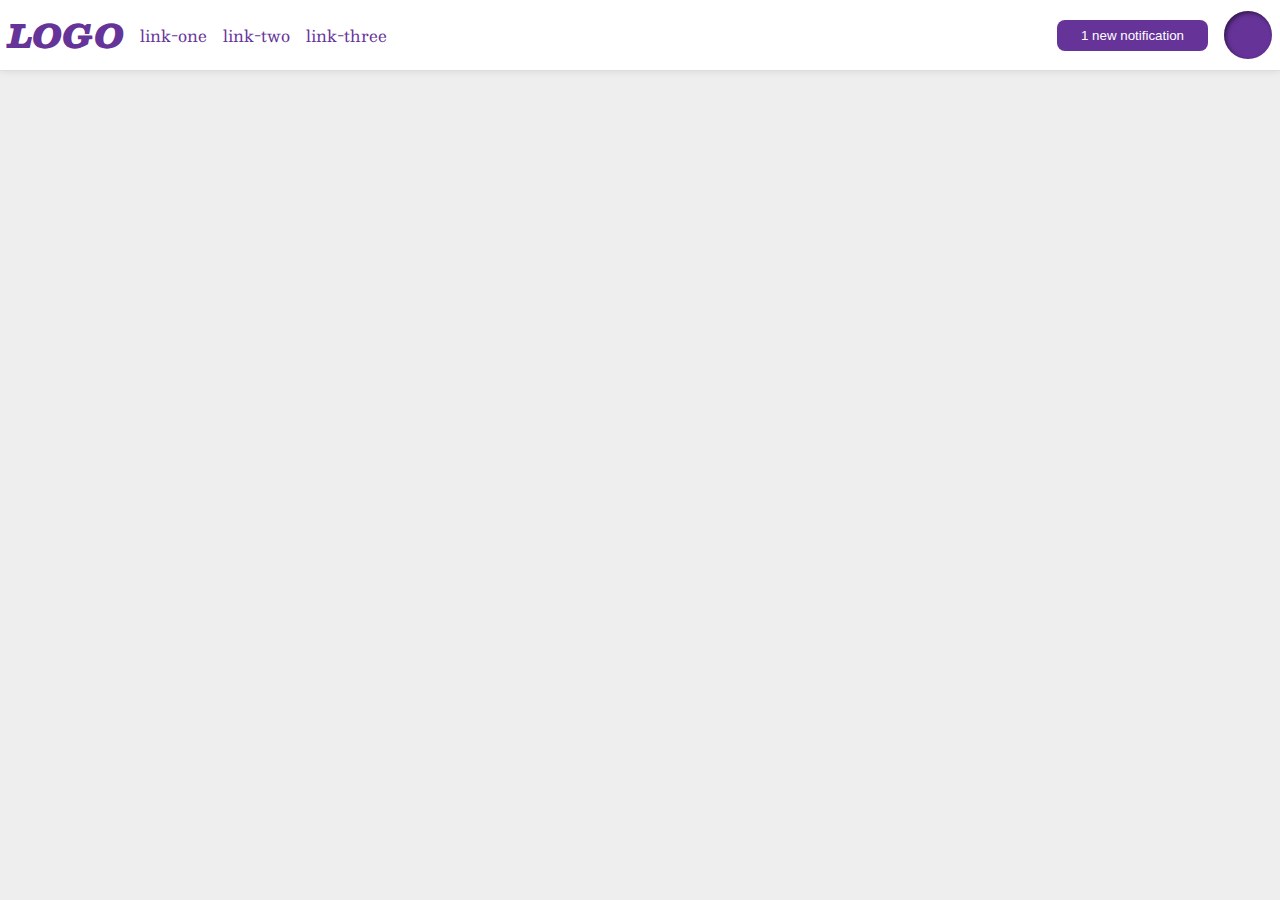
<file: flex/03-flex-header-2/index.html>
<!DOCTYPE html>
<html lang="en">
  <head>
    <meta charset="UTF-8">
    <meta http-equiv="X-UA-Compatible" content="IE=edge">
    <meta name="viewport" content="width=device-width, initial-scale=1.0">
    <title>Flex Header 2</title>
    <link rel="stylesheet" href="style.css">
  </head>
  <body>
    <div class="header">
      <div class="left-items">
        <div class="logo">
          LOGO
        </div>
        <ul class="links">
          <li><a href="google.com">link-one</a></li>
          <li><a href="google.com">link-two</a></li>
          <li><a href="google.com">link-three</a></li>
        </ul>
      </div>
      <div class="right-items">
        <button class="notifications">
          1 new notification
        </button>
        <div class="profile-image"></div>
      </div>
    </div>
  </body>
</html>
</file>
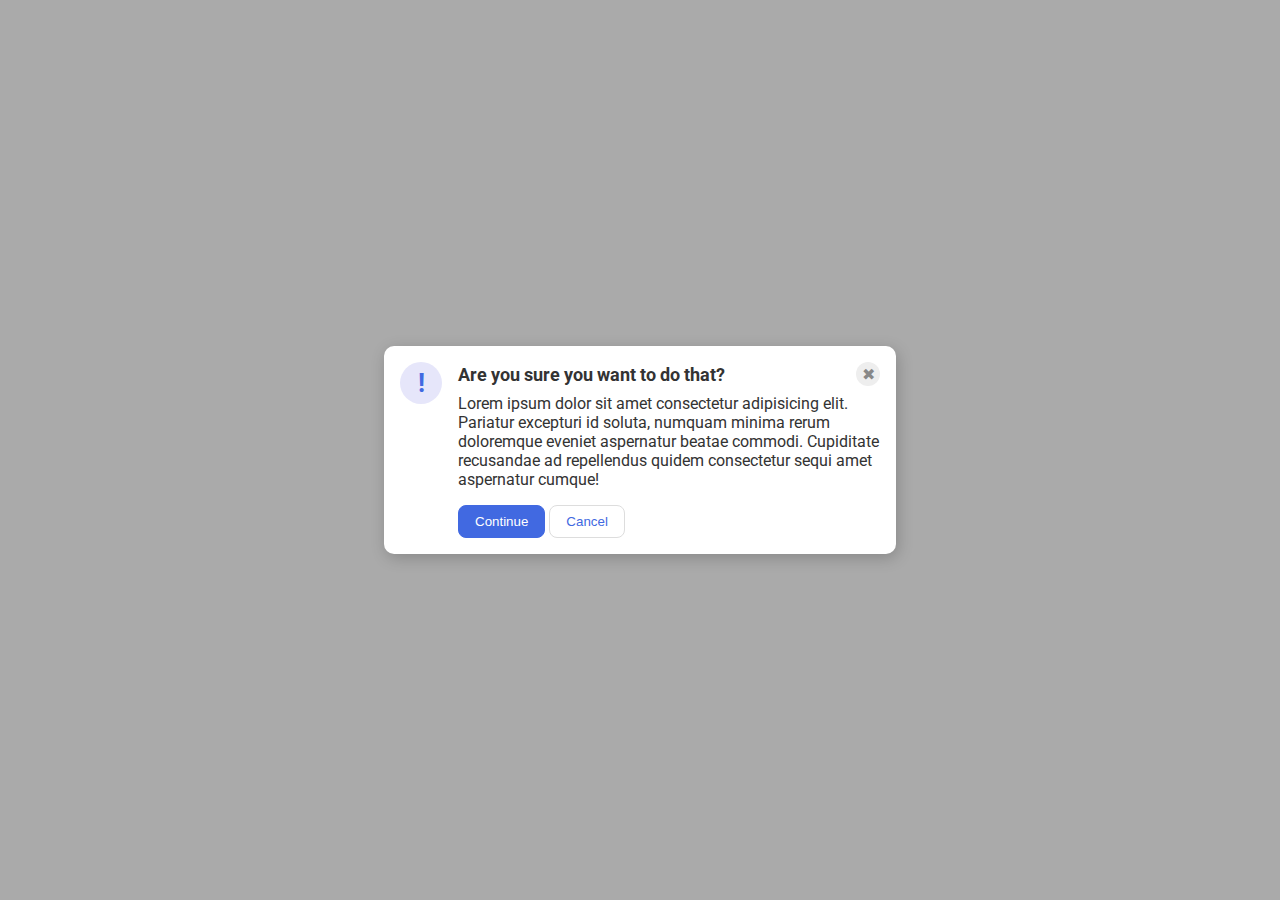
<file: flex/05-flex-modal/index.html>
<!DOCTYPE html>
<html lang="en">
  <head>
    <meta charset="UTF-8">
    <meta http-equiv="X-UA-Compatible" content="IE=edge">
    <meta name="viewport" content="width=device-width, initial-scale=1.0">
    <link rel="stylesheet" href="style.css">
    <title>Modal</title>
  </head>
  <body>
    <div class="modal">
      <div class="left-container">
        <div class="icon">!</div>
      </div>
      <div class="right-container">
        <div class="header-container">
          <div class="header">Are you sure you want to do that?</div>
          <div class="close-button">✖</div>
        </div>  
        <div class="text">Lorem ipsum dolor sit amet consectetur adipisicing elit. Pariatur excepturi id soluta, numquam minima rerum doloremque eveniet aspernatur beatae commodi. Cupiditate recusandae ad repellendus quidem consectetur sequi amet aspernatur cumque!</div>
        <button class="continue">Continue</button>
        <button class="cancel">Cancel</button>
      </div>
    </div>
  </body>
</html>
</file>
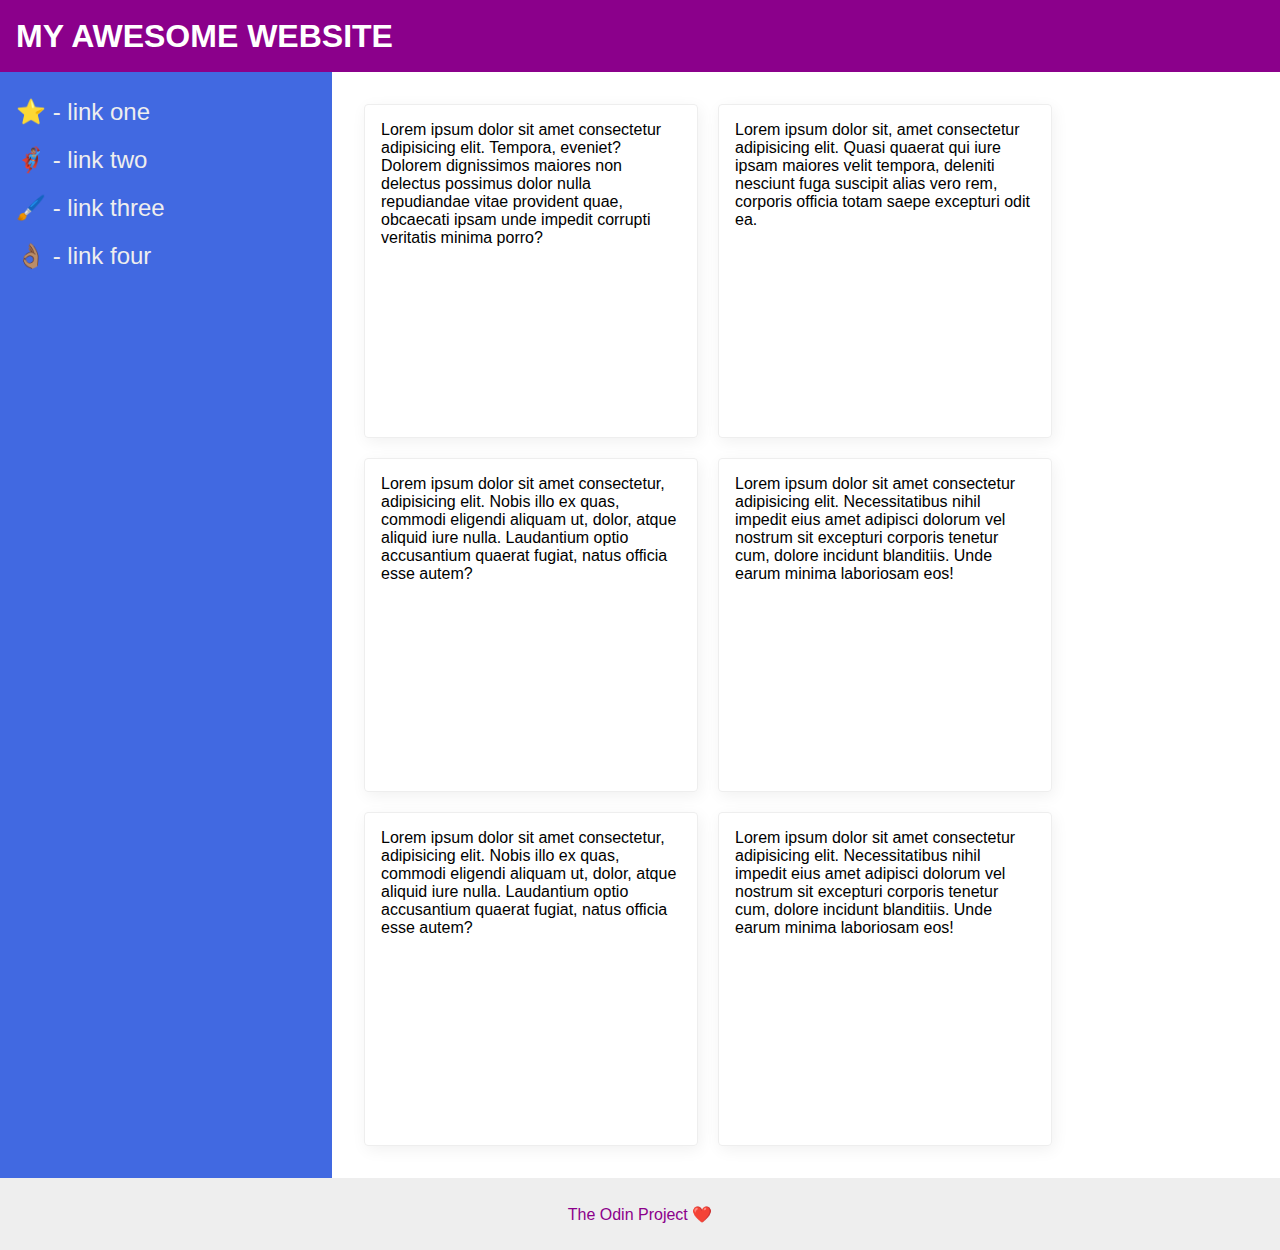
<file: flex/07-flex-layout-2/index.html>
<!DOCTYPE html>
<html lang="en">
  <head>
    <meta charset="UTF-8">
    <meta http-equiv="X-UA-Compatible" content="IE=edge">
    <meta name="viewport" content="width=device-width, initial-scale=1.0">
    <title>The Holy Grail</title>
    <link rel="stylesheet" href="style.css">
  </head>
  <body>
    <div class="header">
      MY AWESOME WEBSITE
    </div>
    
    <div class="content">
      <div class="sidebar">
        <ul>
          <li><a href="#">⭐ - link one</a></li>
          <li><a href="#">🦸🏽‍♂️ - link two</a></li>
          <li><a href="#">🖌️ - link three</a></li>
          <li><a href="#">👌🏽 - link four</a></li>
        </ul>
      </div>
      <div class="card-layout">
        <div class="card">Lorem ipsum dolor sit amet consectetur adipisicing elit. Tempora, eveniet? Dolorem dignissimos maiores non delectus possimus dolor nulla repudiandae vitae provident quae, obcaecati ipsam unde impedit corrupti veritatis minima porro?</div>
        <div class="card">Lorem ipsum dolor sit, amet consectetur adipisicing elit. Quasi quaerat qui iure ipsam maiores velit tempora, deleniti nesciunt fuga suscipit alias vero rem, corporis officia totam saepe excepturi odit ea.</div>
        <div class="card">Lorem ipsum dolor sit amet consectetur, adipisicing elit. Nobis illo ex quas, commodi eligendi aliquam ut, dolor, atque aliquid iure nulla. Laudantium optio accusantium quaerat fugiat, natus officia esse autem?</div>
        <div class="card">Lorem ipsum dolor sit amet consectetur adipisicing elit. Necessitatibus nihil impedit eius amet adipisci dolorum vel nostrum sit excepturi corporis tenetur cum, dolore incidunt blanditiis. Unde earum minima laboriosam eos!</div>
        <div class="card">Lorem ipsum dolor sit amet consectetur, adipisicing elit. Nobis illo ex quas, commodi eligendi aliquam ut, dolor, atque aliquid iure nulla. Laudantium optio accusantium quaerat fugiat, natus officia esse autem?</div>
        <div class="card">Lorem ipsum dolor sit amet consectetur adipisicing elit. Necessitatibus nihil impedit eius amet adipisci dolorum vel nostrum sit excepturi corporis tenetur cum, dolore incidunt blanditiis. Unde earum minima laboriosam eos!</div>
      </div>
    </div>

    <div class="footer">
      The Odin Project ❤️
    </div>
  </body>
</html>
</file>
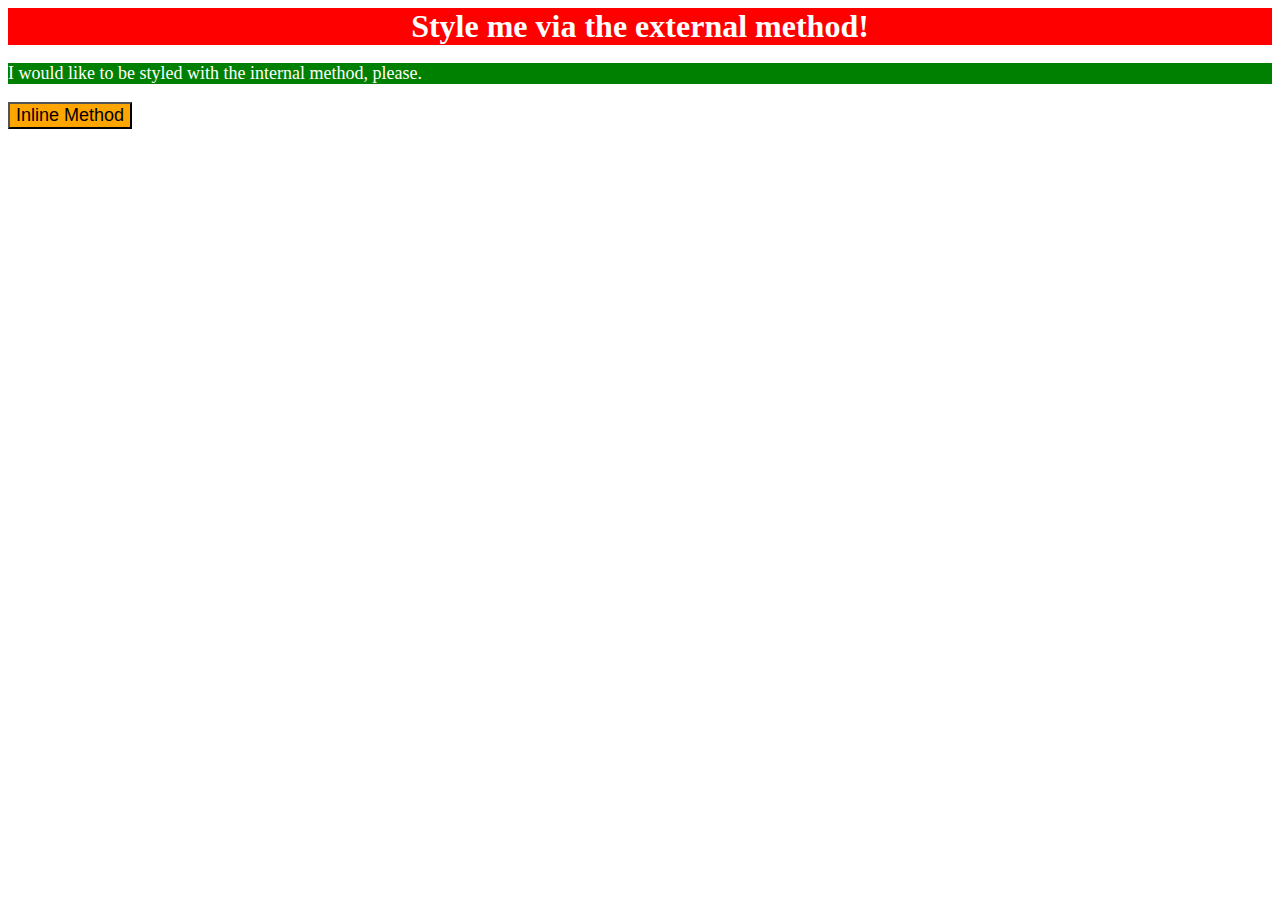
<file: foundations/01-css-methods/index.html>
<!DOCTYPE html>
<html lang="en">
  <head>
    <meta charset="UTF-8">
    <meta http-equiv="X-UA-Compatible" content="IE=edge">
    <meta name="viewport" content="width=device-width, initial-scale=1.0">
    <link rel="stylesheet" href="styles.css">
    <title>Methods for Adding CSS</title>
    <style>
      p{
        background-color: green;
        color: white;
        font-size: 18px;
      }
    </style>
  </head>
  <body>
    <div>Style me via the external method!</div>
    <p>I would like to be styled with the internal method, please.</p>
    <button style="background-color:orange; font-size: 18px;">Inline Method</button>
  </body>
</html>
</file>
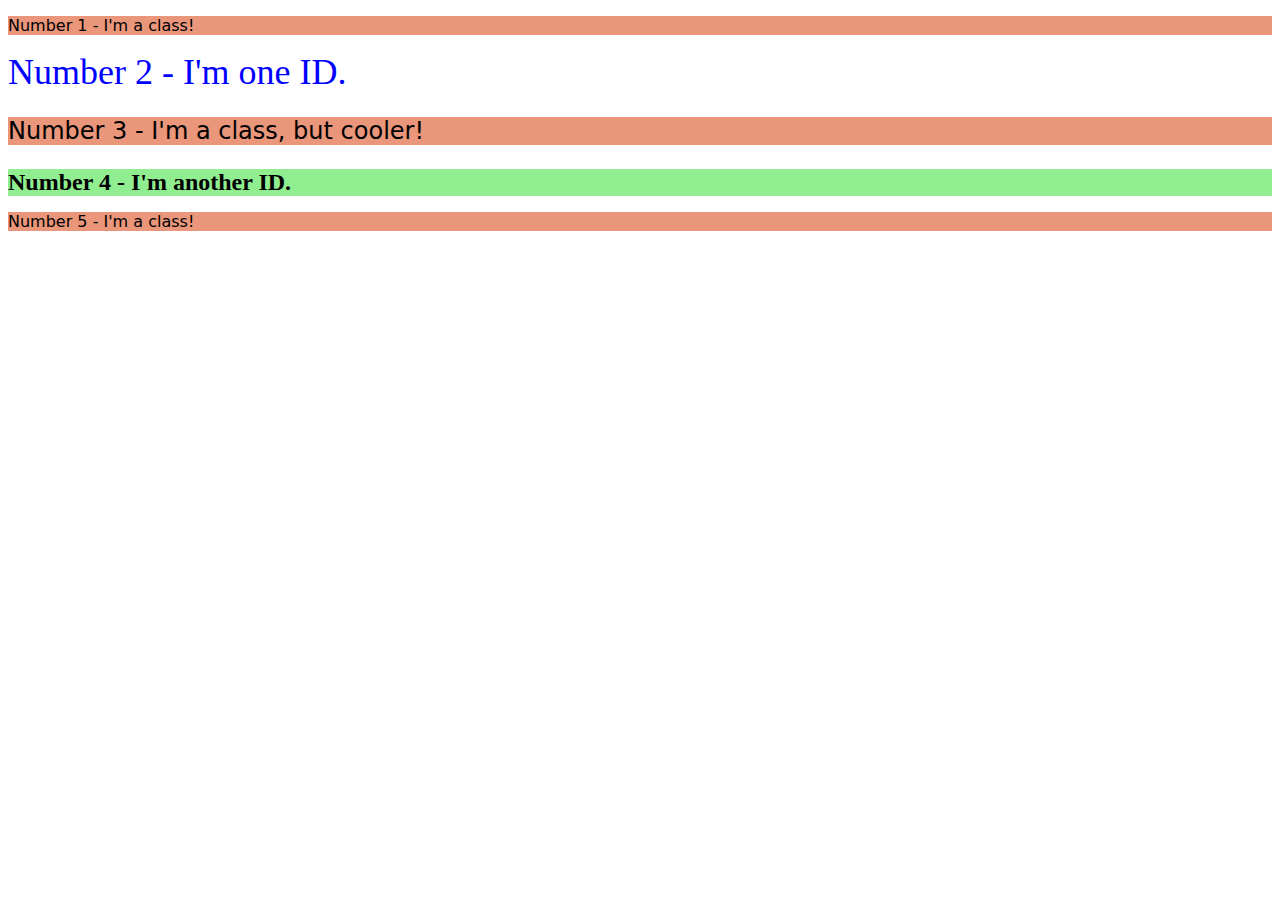
<file: foundations/02-class-id-selectors/index.html>
<!DOCTYPE html>
<html lang="en">
  <head>
    <meta charset="UTF-8">
    <meta http-equiv="X-UA-Compatible" content="IE=edge">
    <meta name="viewport" content="width=device-width, initial-scale=1.0">
    <title>Class and ID Selectors</title>
    <link rel="stylesheet" href="style.css">
  </head>
  <body>
    <p class="odd">Number 1 - I'm a class!</p>
    <div id="num2">Number 2 - I'm one ID.</div>
    <p class="odd big-font">Number 3 - I'm a class, but cooler!</p>
    <div id="num4">Number 4 - I'm another ID.</div>
    <p class="odd">Number 5 - I'm a class!</p>
  </body>
</html>
</file>
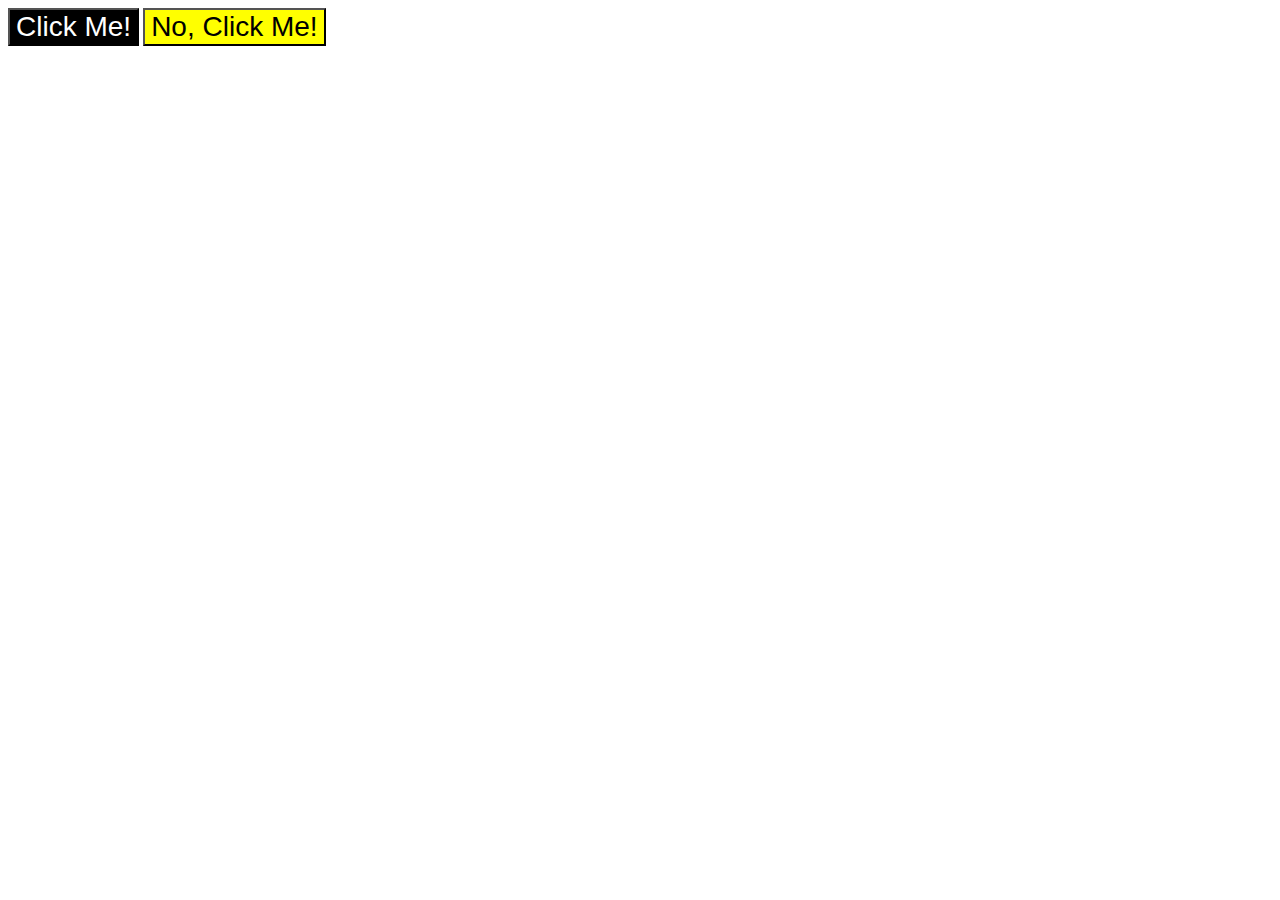
<file: foundations/03-grouping-selectors/index.html>
<!DOCTYPE html>
<html lang="en">
  <head>
    <meta charset="UTF-8">
    <meta http-equiv="X-UA-Compatible" content="IE=edge">
    <meta name="viewport" content="width=device-width, initial-scale=1.0">
    <title>Grouping Selectors</title>
    <link rel="stylesheet" href="style.css">
  </head>
  <body>
    <button class="button-left">Click Me!</button>
    <button class="button-right">No, Click Me!</button>
  </body>
</html>
</file>
<file: flex/03-flex-header-2/style.css>
/* this is some magical font-importing.  
you'll learn about it later. */
@import url('https://fonts.googleapis.com/css2?family=Besley:ital,wght@0,400;1,900&display=swap');

body {
  margin: 0;
  background: #eee;
  font-family: Besley, serif;
}

.header {
  background: white;
  border-bottom: 1px solid #ddd;
  box-shadow: 0 0 8px rgba(0,0,0,.1);
  display: flex;
  justify-content: space-between;
  padding: 8px;
}

.left-items, .right-items {
  display: flex;
  align-items: center;
  gap: 16px;
}

.profile-image {
  background: rebeccapurple;
  box-shadow: inset 2px 2px 4px rgba(0,0,0,.5);
  border-radius: 50%;
  width: 48px;
  height: 48px;
}

.logo {
  color: rebeccapurple;
  font-size: 32px;
  font-weight: 900;
  font-style: italic;
}

button {
  border: none;
  border-radius: 8px;
  background: rebeccapurple;
  color: white;
  padding: 8px 24px;
}

a {
  /* this removes the line under our links */
  text-decoration: none;
  color: rebeccapurple;
}

ul {
  list-style-type: none;
  display: flex;
  margin: 0;
  padding: 0;
  gap: 16px;
}
</file>
<file: flex/05-flex-modal/style.css>
@import url('https://fonts.googleapis.com/css2?family=Roboto:wght@400;700&display=swap');

html, body {
  height: 100%;
}

body {
  font-family: Roboto, sans-serif;
  margin: 0;
  background: #aaa;
  color: #333;
  /* I'll give you this one for free lol */
  display: flex;
  align-items: center;
  justify-content: center;
}

.modal {
  background: white;
  width: 480px;
  border-radius: 10px;
  box-shadow: 2px 4px 16px rgba(0,0,0,.2);
  display: flex;
  padding: 1rem;
  gap: 1rem;
}

.header-container {
  display: flex;
  justify-content:space-between;
  align-items: center;
  font-size: 18px;
  font-weight: 700;
  margin-bottom: 8px;

}

.text{
  margin-bottom: 16px;
}

.icon {
  color: royalblue;
  font-size: 26px;
  font-weight: 700;
  background: lavender;
  width: 42px;
  height: 42px;
  border-radius: 50%;
  display: flex;
  align-items: center;
  justify-content: center;
}

.close-button {
  background: #eee;
  border-radius: 50%;
  color: #888;
  font-weight: 400;
  font-size: 16px;
  height: 24px;
  width: 24px;
  display: flex;
  align-items: center;
  justify-content: center;
}

button {
  padding: 8px 16px;
  border-radius: 8px;
}

button.continue {
  background: royalblue;
  border: 1px solid royalblue;
  color: white;
}

button.cancel {
  background: white;
  border: 1px solid #ddd;
  color: royalblue;
}
</file>
<file: flex/07-flex-layout-2/style.css>
body {
  font-family: -apple-system, BlinkMacSystemFont, 'Segoe UI', Roboto, Oxygen, Ubuntu, Cantarell, 'Open Sans', 'Helvetica Neue', sans-serif;
  margin: 0;
  min-height: 100vh;
  display: flex;
  flex-direction: column;
  /* justify-content: space-between; */
}

.header {
  display: flex;
  align-items: center;
  height: 72px;
  background: darkmagenta;
  color: white;
  font-size: 32px;
  font-weight: 900;
  padding: 0 16px;
  
}

.footer {
  display: flex;
  height: 72px;
  background: #eee;
  color: darkmagenta;
  align-items: center;
  justify-content: center;
}

.content {
  display: flex;
  flex-grow: 1;
}

.sidebar {
  display: flex;
  min-width: 300px;
  background: royalblue;
  padding: 16px;
  
}

ul{
  list-style: none;
  padding: 0;
  margin: 0;
}

li {
  padding: 10px 0;
  font-size: 24px;
}

a {
  text-decoration: none;
  color: #eee; 
}

.card-layout {
  display: flex;
  align-items: center;
  flex-wrap: wrap;
  gap: 20px;
  padding: 32px;
}

.card {
  border: 1px solid #eee;
  box-shadow: 2px 4px 16px rgba(0,0,0,.06);
  border-radius: 4px;
  padding: 16px;
  width: 300px;
  height: 300px;
}
</file>
<file: foundations/01-css-methods/styles.css>
div{
    background-color: red;
    color: white;
    font-size: 32px;
    font-weight: bold;
    text-align: center;
}
</file>
<file: foundations/02-class-id-selectors/style.css>
#num2 {
    color: #0000ff;
    font-size: 36px;

}

#num4 {
    background-color: #90ee90;
    font-size: 24px;
    font-weight: bold;

}

.odd {
    background-color: #e9967a;
    font-family: Verdana, DejaVu Sans, sans-serif;
}

.big-font {
    font-size: 24px;
}
</file>
<file: foundations/03-grouping-selectors/style.css>
.button-left,
.button-right {
    font-family: Helvetica, "Times New Roman", sans-serif;
    font-size: 28px;
}

.button-left {
    background-color: #000000;
    color: #ffffff;
}

.button-right {
    background-color: #ffff00;
}
</file>
